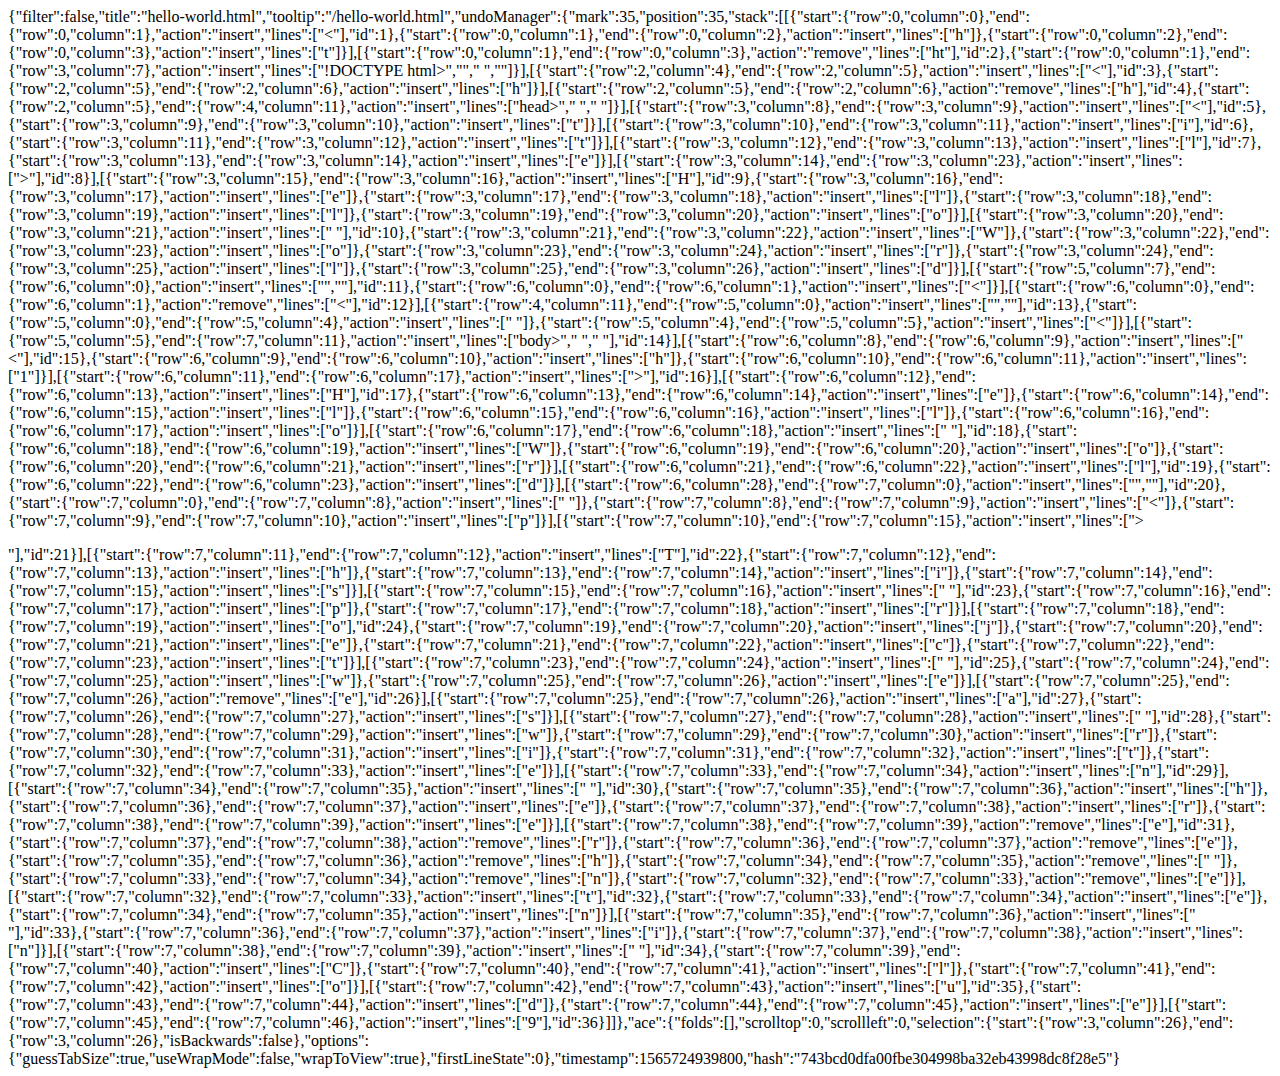
<file: .c9/metadata/environment/hello-world.html>
{"filter":false,"title":"hello-world.html","tooltip":"/hello-world.html","undoManager":{"mark":35,"position":35,"stack":[[{"start":{"row":0,"column":0},"end":{"row":0,"column":1},"action":"insert","lines":["<"],"id":1},{"start":{"row":0,"column":1},"end":{"row":0,"column":2},"action":"insert","lines":["h"]},{"start":{"row":0,"column":2},"end":{"row":0,"column":3},"action":"insert","lines":["t"]}],[{"start":{"row":0,"column":1},"end":{"row":0,"column":3},"action":"remove","lines":["ht"],"id":2},{"start":{"row":0,"column":1},"end":{"row":3,"column":7},"action":"insert","lines":["!DOCTYPE html>","<html>","    ","</html>"]}],[{"start":{"row":2,"column":4},"end":{"row":2,"column":5},"action":"insert","lines":["<"],"id":3},{"start":{"row":2,"column":5},"end":{"row":2,"column":6},"action":"insert","lines":["h"]}],[{"start":{"row":2,"column":5},"end":{"row":2,"column":6},"action":"remove","lines":["h"],"id":4},{"start":{"row":2,"column":5},"end":{"row":4,"column":11},"action":"insert","lines":["head>","        ","    </head>"]}],[{"start":{"row":3,"column":8},"end":{"row":3,"column":9},"action":"insert","lines":["<"],"id":5},{"start":{"row":3,"column":9},"end":{"row":3,"column":10},"action":"insert","lines":["t"]}],[{"start":{"row":3,"column":10},"end":{"row":3,"column":11},"action":"insert","lines":["i"],"id":6},{"start":{"row":3,"column":11},"end":{"row":3,"column":12},"action":"insert","lines":["t"]}],[{"start":{"row":3,"column":12},"end":{"row":3,"column":13},"action":"insert","lines":["l"],"id":7},{"start":{"row":3,"column":13},"end":{"row":3,"column":14},"action":"insert","lines":["e"]}],[{"start":{"row":3,"column":14},"end":{"row":3,"column":23},"action":"insert","lines":["></title>"],"id":8}],[{"start":{"row":3,"column":15},"end":{"row":3,"column":16},"action":"insert","lines":["H"],"id":9},{"start":{"row":3,"column":16},"end":{"row":3,"column":17},"action":"insert","lines":["e"]},{"start":{"row":3,"column":17},"end":{"row":3,"column":18},"action":"insert","lines":["l"]},{"start":{"row":3,"column":18},"end":{"row":3,"column":19},"action":"insert","lines":["l"]},{"start":{"row":3,"column":19},"end":{"row":3,"column":20},"action":"insert","lines":["o"]}],[{"start":{"row":3,"column":20},"end":{"row":3,"column":21},"action":"insert","lines":[" "],"id":10},{"start":{"row":3,"column":21},"end":{"row":3,"column":22},"action":"insert","lines":["W"]},{"start":{"row":3,"column":22},"end":{"row":3,"column":23},"action":"insert","lines":["o"]},{"start":{"row":3,"column":23},"end":{"row":3,"column":24},"action":"insert","lines":["r"]},{"start":{"row":3,"column":24},"end":{"row":3,"column":25},"action":"insert","lines":["l"]},{"start":{"row":3,"column":25},"end":{"row":3,"column":26},"action":"insert","lines":["d"]}],[{"start":{"row":5,"column":7},"end":{"row":6,"column":0},"action":"insert","lines":["",""],"id":11},{"start":{"row":6,"column":0},"end":{"row":6,"column":1},"action":"insert","lines":["<"]}],[{"start":{"row":6,"column":0},"end":{"row":6,"column":1},"action":"remove","lines":["<"],"id":12}],[{"start":{"row":4,"column":11},"end":{"row":5,"column":0},"action":"insert","lines":["",""],"id":13},{"start":{"row":5,"column":0},"end":{"row":5,"column":4},"action":"insert","lines":["    "]},{"start":{"row":5,"column":4},"end":{"row":5,"column":5},"action":"insert","lines":["<"]}],[{"start":{"row":5,"column":5},"end":{"row":7,"column":11},"action":"insert","lines":["body>","        ","    </body>"],"id":14}],[{"start":{"row":6,"column":8},"end":{"row":6,"column":9},"action":"insert","lines":["<"],"id":15},{"start":{"row":6,"column":9},"end":{"row":6,"column":10},"action":"insert","lines":["h"]},{"start":{"row":6,"column":10},"end":{"row":6,"column":11},"action":"insert","lines":["1"]}],[{"start":{"row":6,"column":11},"end":{"row":6,"column":17},"action":"insert","lines":["></h1>"],"id":16}],[{"start":{"row":6,"column":12},"end":{"row":6,"column":13},"action":"insert","lines":["H"],"id":17},{"start":{"row":6,"column":13},"end":{"row":6,"column":14},"action":"insert","lines":["e"]},{"start":{"row":6,"column":14},"end":{"row":6,"column":15},"action":"insert","lines":["l"]},{"start":{"row":6,"column":15},"end":{"row":6,"column":16},"action":"insert","lines":["l"]},{"start":{"row":6,"column":16},"end":{"row":6,"column":17},"action":"insert","lines":["o"]}],[{"start":{"row":6,"column":17},"end":{"row":6,"column":18},"action":"insert","lines":[" "],"id":18},{"start":{"row":6,"column":18},"end":{"row":6,"column":19},"action":"insert","lines":["W"]},{"start":{"row":6,"column":19},"end":{"row":6,"column":20},"action":"insert","lines":["o"]},{"start":{"row":6,"column":20},"end":{"row":6,"column":21},"action":"insert","lines":["r"]}],[{"start":{"row":6,"column":21},"end":{"row":6,"column":22},"action":"insert","lines":["l"],"id":19},{"start":{"row":6,"column":22},"end":{"row":6,"column":23},"action":"insert","lines":["d"]}],[{"start":{"row":6,"column":28},"end":{"row":7,"column":0},"action":"insert","lines":["",""],"id":20},{"start":{"row":7,"column":0},"end":{"row":7,"column":8},"action":"insert","lines":["        "]},{"start":{"row":7,"column":8},"end":{"row":7,"column":9},"action":"insert","lines":["<"]},{"start":{"row":7,"column":9},"end":{"row":7,"column":10},"action":"insert","lines":["p"]}],[{"start":{"row":7,"column":10},"end":{"row":7,"column":15},"action":"insert","lines":["></p>"],"id":21}],[{"start":{"row":7,"column":11},"end":{"row":7,"column":12},"action":"insert","lines":["T"],"id":22},{"start":{"row":7,"column":12},"end":{"row":7,"column":13},"action":"insert","lines":["h"]},{"start":{"row":7,"column":13},"end":{"row":7,"column":14},"action":"insert","lines":["i"]},{"start":{"row":7,"column":14},"end":{"row":7,"column":15},"action":"insert","lines":["s"]}],[{"start":{"row":7,"column":15},"end":{"row":7,"column":16},"action":"insert","lines":[" "],"id":23},{"start":{"row":7,"column":16},"end":{"row":7,"column":17},"action":"insert","lines":["p"]},{"start":{"row":7,"column":17},"end":{"row":7,"column":18},"action":"insert","lines":["r"]}],[{"start":{"row":7,"column":18},"end":{"row":7,"column":19},"action":"insert","lines":["o"],"id":24},{"start":{"row":7,"column":19},"end":{"row":7,"column":20},"action":"insert","lines":["j"]},{"start":{"row":7,"column":20},"end":{"row":7,"column":21},"action":"insert","lines":["e"]},{"start":{"row":7,"column":21},"end":{"row":7,"column":22},"action":"insert","lines":["c"]},{"start":{"row":7,"column":22},"end":{"row":7,"column":23},"action":"insert","lines":["t"]}],[{"start":{"row":7,"column":23},"end":{"row":7,"column":24},"action":"insert","lines":[" "],"id":25},{"start":{"row":7,"column":24},"end":{"row":7,"column":25},"action":"insert","lines":["w"]},{"start":{"row":7,"column":25},"end":{"row":7,"column":26},"action":"insert","lines":["e"]}],[{"start":{"row":7,"column":25},"end":{"row":7,"column":26},"action":"remove","lines":["e"],"id":26}],[{"start":{"row":7,"column":25},"end":{"row":7,"column":26},"action":"insert","lines":["a"],"id":27},{"start":{"row":7,"column":26},"end":{"row":7,"column":27},"action":"insert","lines":["s"]}],[{"start":{"row":7,"column":27},"end":{"row":7,"column":28},"action":"insert","lines":[" "],"id":28},{"start":{"row":7,"column":28},"end":{"row":7,"column":29},"action":"insert","lines":["w"]},{"start":{"row":7,"column":29},"end":{"row":7,"column":30},"action":"insert","lines":["r"]},{"start":{"row":7,"column":30},"end":{"row":7,"column":31},"action":"insert","lines":["i"]},{"start":{"row":7,"column":31},"end":{"row":7,"column":32},"action":"insert","lines":["t"]},{"start":{"row":7,"column":32},"end":{"row":7,"column":33},"action":"insert","lines":["e"]}],[{"start":{"row":7,"column":33},"end":{"row":7,"column":34},"action":"insert","lines":["n"],"id":29}],[{"start":{"row":7,"column":34},"end":{"row":7,"column":35},"action":"insert","lines":[" "],"id":30},{"start":{"row":7,"column":35},"end":{"row":7,"column":36},"action":"insert","lines":["h"]},{"start":{"row":7,"column":36},"end":{"row":7,"column":37},"action":"insert","lines":["e"]},{"start":{"row":7,"column":37},"end":{"row":7,"column":38},"action":"insert","lines":["r"]},{"start":{"row":7,"column":38},"end":{"row":7,"column":39},"action":"insert","lines":["e"]}],[{"start":{"row":7,"column":38},"end":{"row":7,"column":39},"action":"remove","lines":["e"],"id":31},{"start":{"row":7,"column":37},"end":{"row":7,"column":38},"action":"remove","lines":["r"]},{"start":{"row":7,"column":36},"end":{"row":7,"column":37},"action":"remove","lines":["e"]},{"start":{"row":7,"column":35},"end":{"row":7,"column":36},"action":"remove","lines":["h"]},{"start":{"row":7,"column":34},"end":{"row":7,"column":35},"action":"remove","lines":[" "]},{"start":{"row":7,"column":33},"end":{"row":7,"column":34},"action":"remove","lines":["n"]},{"start":{"row":7,"column":32},"end":{"row":7,"column":33},"action":"remove","lines":["e"]}],[{"start":{"row":7,"column":32},"end":{"row":7,"column":33},"action":"insert","lines":["t"],"id":32},{"start":{"row":7,"column":33},"end":{"row":7,"column":34},"action":"insert","lines":["e"]},{"start":{"row":7,"column":34},"end":{"row":7,"column":35},"action":"insert","lines":["n"]}],[{"start":{"row":7,"column":35},"end":{"row":7,"column":36},"action":"insert","lines":[" "],"id":33},{"start":{"row":7,"column":36},"end":{"row":7,"column":37},"action":"insert","lines":["i"]},{"start":{"row":7,"column":37},"end":{"row":7,"column":38},"action":"insert","lines":["n"]}],[{"start":{"row":7,"column":38},"end":{"row":7,"column":39},"action":"insert","lines":[" "],"id":34},{"start":{"row":7,"column":39},"end":{"row":7,"column":40},"action":"insert","lines":["C"]},{"start":{"row":7,"column":40},"end":{"row":7,"column":41},"action":"insert","lines":["l"]},{"start":{"row":7,"column":41},"end":{"row":7,"column":42},"action":"insert","lines":["o"]}],[{"start":{"row":7,"column":42},"end":{"row":7,"column":43},"action":"insert","lines":["u"],"id":35},{"start":{"row":7,"column":43},"end":{"row":7,"column":44},"action":"insert","lines":["d"]},{"start":{"row":7,"column":44},"end":{"row":7,"column":45},"action":"insert","lines":["e"]}],[{"start":{"row":7,"column":45},"end":{"row":7,"column":46},"action":"insert","lines":["9"],"id":36}]]},"ace":{"folds":[],"scrolltop":0,"scrollleft":0,"selection":{"start":{"row":3,"column":26},"end":{"row":3,"column":26},"isBackwards":false},"options":{"guessTabSize":true,"useWrapMode":false,"wrapToView":true},"firstLineState":0},"timestamp":1565724939800,"hash":"743bcd0dfa00fbe304998ba32eb43998dc8f28e5"}
</file>
